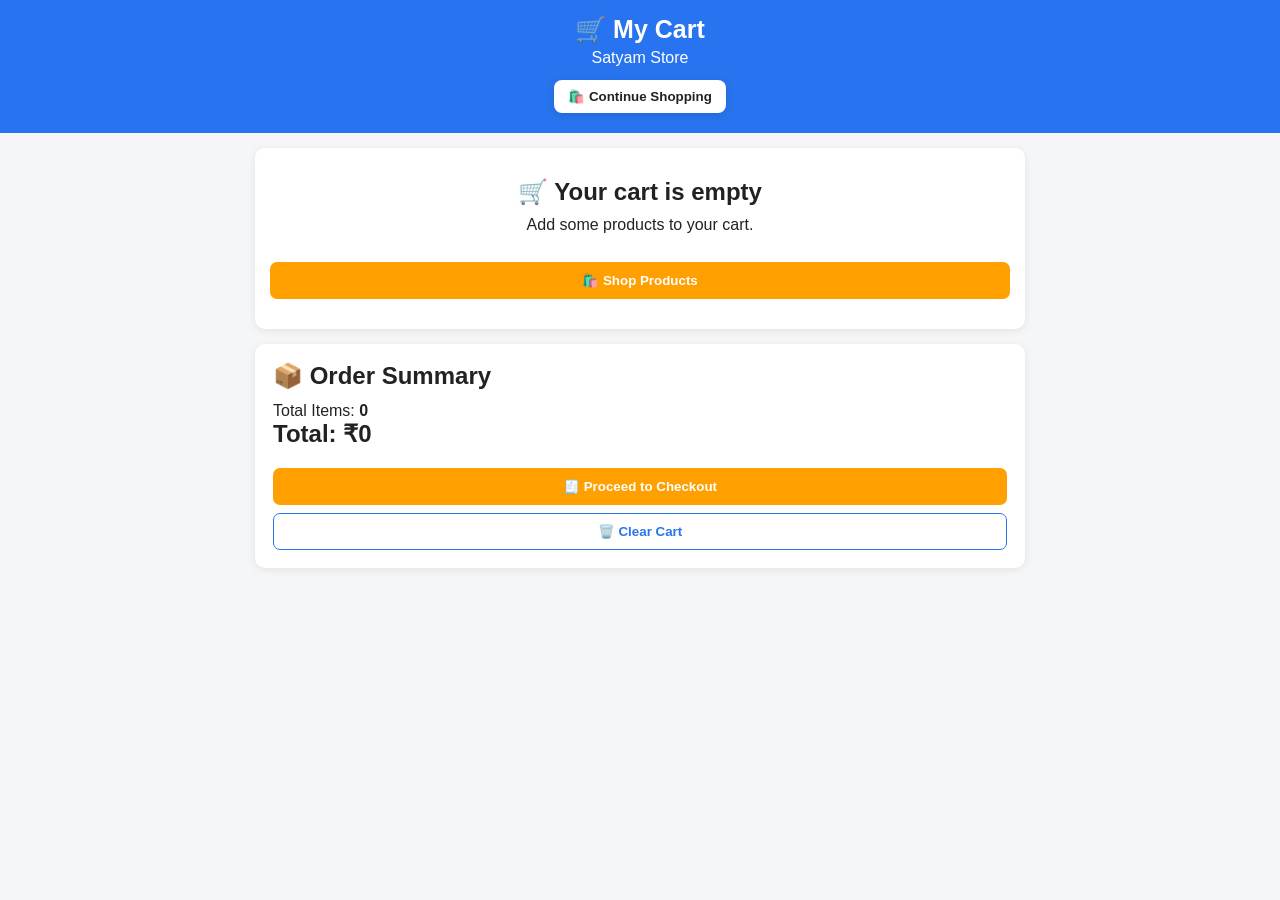
<file: cart.html>
<!DOCTYPE html>
<html lang="en">
<head>
  <meta charset="UTF-8">
  <meta name="viewport" content="width=device-width, initial-scale=1.0">

  <title>Satyam Store - Cart</title>

  <link rel="stylesheet" href="style.css">
</head>

<body>

<header>

  <h1>🛒 My Cart</h1>

  <p>Satyam Store</p>

  <button class="cart-box" onclick="continueShopping()">
    🛍️ Continue Shopping
  </button>

</header>


<div class="cart-page">

  <div id="cartItems"></div>

  <div class="cart-summary">

    <h2>📦 Order Summary</h2>

    <p>
      Total Items:
      <strong id="totalItems">0</strong>
    </p>

    <h2>
      Total:
      <span id="totalPrice">₹0</span>
    </h2>

    <button class="buy" onclick="checkout()">
      🧾 Proceed to Checkout
    </button>

    <button class="cart-btn" onclick="clearCart()">
      🗑️ Clear Cart
    </button>

  </div>

</div>


<script>

let cart = JSON.parse(
  localStorage.getItem("satyamCart") || "[]"
);


/* =========================
   DISPLAY CART
========================= */

function displayCart() {

  const cartItems =
    document.getElementById("cartItems");

  cartItems.innerHTML = "";

  let totalItems = 0;
  let totalPrice = 0;


  if (cart.length === 0) {

    cartItems.innerHTML = `

      <div class="empty-cart">

        <h2>🛒 Your cart is empty</h2>

        <p>Add some products to your cart.</p>

        <button class="buy" onclick="continueShopping()">
          🛍️ Shop Products
        </button>

      </div>

    `;

    updateSummary(0, 0);
    updateCartStorage();

    return;
  }


  cart.forEach(function(item, index) {

    const quantity =
      Math.max(1, Number(item.quantity) || 1);

    const price =
      Number(item.price) || 0;

    const itemTotal =
      price * quantity;

    totalItems += quantity;
    totalPrice += itemTotal;


    cartItems.innerHTML += `

      <div class="cart-item">

        <img
          src="${item.image}"
          alt="${item.name}"
        >

        <div class="cart-info">

          <h3>${item.name}</h3>

          <p class="price">
            ₹${price}
          </p>

          <div class="quantity">

            <button onclick="changeQuantity(${index}, -1)">
              −
            </button>

            <span>${quantity}</span>

            <button onclick="changeQuantity(${index}, 1)">
              +
            </button>

          </div>

          <p>
            Item Total:
            <strong>₹${itemTotal}</strong>
          </p>

          <button
            class="remove-btn"
            onclick="removeItem(${index})"
          >
            🗑️ Remove
          </button>

          <button
            class="buy"
            onclick="buyProduct(${index})"
          >
            🛒 Buy Now
          </button>

        </div>

      </div>

    `;

  });


  updateSummary(
    totalItems,
    totalPrice
  );

  updateCartStorage();

}


/* =========================
   QUANTITY
========================= */

function changeQuantity(index, amount) {

  if (!cart[index]) return;


  cart[index].quantity =
    Number(cart[index].quantity || 1) + amount;


  if (cart[index].quantity <= 0) {

    cart.splice(index, 1);

  }


  saveCart();
  displayCart();

}


/* =========================
   REMOVE
========================= */

function removeItem(index) {

  if (!cart[index]) return;

  cart.splice(index, 1);

  saveCart();

  displayCart();

}


/* =========================
   CLEAR CART
========================= */

function clearCart() {

  if (cart.length === 0) return;


  const confirmClear =
    confirm(
      "Are you sure you want to clear your cart?"
    );


  if (!confirmClear) return;


  cart = [];

  saveCart();

  displayCart();

}


/* =========================
   SAVE CART
========================= */

function saveCart() {

  localStorage.setItem(
    "satyamCart",
    JSON.stringify(cart)
  );

  updateCartStorage();

}


function updateCartStorage() {

  const count =
    cart.reduce(function(total, item) {

      return total +
        Number(item.quantity || 0);

    }, 0);


  localStorage.setItem(
    "satyamCartCount",
    count
  );

}


/* =========================
   SUMMARY
========================= */

function updateSummary(items, price) {

  document.getElementById(
    "totalItems"
  ).textContent = items;


  document.getElementById(
    "totalPrice"
  ).textContent =
    "₹" + price.toLocaleString("en-IN");

}


/* =========================
   BUY PRODUCT
========================= */

function buyProduct(index) {

  if (!cart[index]) return;


  if (!cart[index].link) {

    alert(
      "Product link is not available."
    );

    return;

  }


  window.open(
    cart[index].link,
    "_blank",
    "noopener,noreferrer"
  );

}


/* =========================
   CHECKOUT
========================= */

function checkout() {

  if (cart.length === 0) {

    alert("🛒 Your cart is empty!");

    return;

  }


  buyProduct(0);

}


/* =========================
   CONTINUE SHOPPING
========================= */

function continueShopping() {

  window.location.href =
    "index.html";

}


/* =========================
   PAGE LOAD
========================= */

document.addEventListener(
  "DOMContentLoaded",
  function() {

    displayCart();

  }
);

</script>

</body>
</html>
</file>
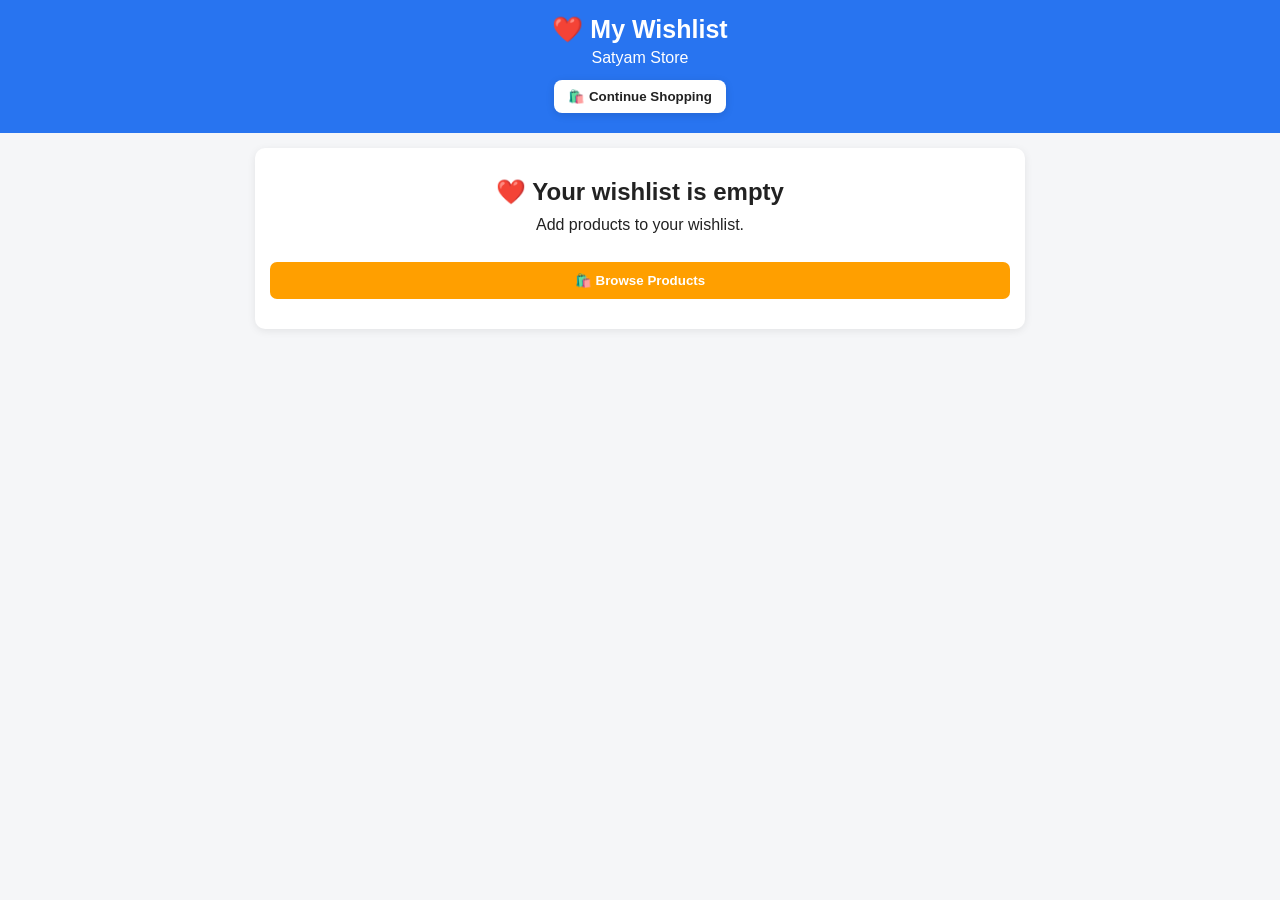
<file: wishlist.html>
<!DOCTYPE html>
<html lang="en">
<head>
  <meta charset="UTF-8">
  <meta name="viewport" content="width=device-width, initial-scale=1.0">

  <title>Satyam Store - Wishlist</title>

  <link rel="stylesheet" href="style.css">
</head>

<body>

<header>

  <h1>❤️ My Wishlist</h1>

  <p>Satyam Store</p>

  <button class="cart-box" onclick="continueShopping()">
    🛍️ Continue Shopping
  </button>

</header>


<div class="cart-page">

  <div id="wishlistItems"></div>

</div>


<script>

/* =========================
   ALL PRODUCTS
========================= */

const products = {

  "shirt-001": {
    name: "Men's Stylish Shirt",
    price: 499,
    image: "https://i.ibb.co/8LRJ0gFV/1000042707.jpg",
    link: "https://myntr.it/Up9d5ud"
  },

  "watch-002": {
    name: "Gwalbros T800 Ultra Smartwatch",
    price: 399,
    image: "https://i.ibb.co/4w9nwnWz/1000042714.jpg",
    link: "https://bitli.in/0NoeWDJ"
  },

  "earbuds-003": {
    name: "Wireless Earbuds",
    price: 199,
    image: "https://i.ibb.co/qKgbWsb/1000042719.jpg",
    link: "https://bitli.in/CPwRCg2"
  },

  "sneakers-004": {
    name: "Stylish Sneakers",
    price: 199,
    image: "https://i.ibb.co/bg0WNbMY/1000042720.jpg",
    link: "https://bitli.in/lhgyO7x"
  },

  "banarasi-saree-005": {
    name: "Banarasi Saree",
    price: 249,
    image: "https://i.ibb.co/1JpjNXXB/1000042754.jpg",
    link: "https://bitli.in/RVwbbDn"
  },

  "red-saree-006": {
    name: "Red Colour Saree",
    price: 499,
    image: "https://i.ibb.co/M5Ry3TTG/1000042757.jpg",
    link: "https://bitli.in/GBp6KG6"
  },

  "baggy-black-jeans-007": {
    name: "Baggy Black Colour Jeans",
    price: 399,
    image: "https://i.ibb.co/9kK0J5T5/1000042760.jpg",
    link: "https://bitli.in/gLAiKvl"
  },

  "fit-man-baggy-jeans-008": {
    name: "Fit Man Baggy Black Jeans",
    price: 499,
    image: "https://i.ibb.co/twHX743X/1000042764.jpg",
    link: "https://bitli.in/aOmi2XX"
  },

  "watch-cap-goggles-009": {
    name: "Wrist Watch + Cap + Goggles Combo",
    price: 249,
    image: "https://i.ibb.co/NnxVH6MD/1000042766.jpg",
    link: "https://bitli.in/Pr8oyCc"
  },

  "jewel-set-010": {
    name: "Jewel Set",
    price: 99,
    image: "https://i.ibb.co/2HRR9ks/1000042859.jpg",
    link: "https://bitli.in/VnW6ydI"
  },

  "dry-fruits-011": {
    name: "500 Gram Dry Fruits",
    price: 199,
    image: "https://i.ibb.co/mrVphmMk/1000042861.jpg",
    link: "https://bitli.in/T61E8pK"
  },

  "new-trending-shirt-012": {
    name: "New Trending Shirt",
    price: 249,
    image: "https://i.ibb.co/Tqnv3B8w/1000042865.jpg",
    link: "https://bitli.in/4ij4OKt"
  },

  "girl-watch-013": {
    name: "Girl Watch",
    price: 149,
    image: "https://i.ibb.co/zHDF8xwX/1000042867.jpg",
    link: "https://bitli.in/44k5iyT"
  },

  "new-earbuds-014": {
    name: "Earbuds",
    price: 150,
    image: "https://i.ibb.co/d4rmJNjr/1000043006.jpg",
    link: "https://bitli.in/V7Xs3ur"
  },

  "earphone-015": {
    name: "Earphone",
    price: 199,
    image: "https://i.ibb.co/fY7nDs14/1000043008.jpg",
    link: "https://bitli.in/yqH2Mzp"
  },

  "woman-kurti-016": {
    name: "Woman Kurti",
    price: 249,
    image: "https://i.ibb.co/BVqnq5QV/1000043022.jpg",
    link: "https://bitli.in/uvqPKm5"
  },

  "ladies-kurti-017": {
    name: "Ladies Kurti",
    price: 399,
    image: "https://i.ibb.co/S43kVRMY/1000043026.jpg",
    link: "https://bitli.in/adwWNgk"
  },

  "ladies-kurti-018": {
    name: "Ladies Kurti - Design 2",
    price: 399,
    image: "https://i.ibb.co/gpR2djY/1000043031.jpg",
    link: "https://bitli.in/adwWNgk"
  },

  "ladies-kurta-pant-019": {
    name: "Ladies Kurta and Pant Set",
    price: 299,
    image: "https://i.ibb.co/s9tCfkZn/1000043033.jpg",
    link: "https://bitli.in/Tpnio9z"
  },

  "woman-kurti-pant-020": {
    name: "Woman Kurti and Pant Set",
    price: 299,
    image: "https://i.ibb.co/SDWb72SB/1000043037.jpg",
    link: "https://bitli.in/fM9wi8H"
  },

  "mens-shirt-021": {
    name: "Mens Shirt",
    price: 149,
    image: "https://i.ibb.co/3mgsBCXt/1000043044.jpg",
    link: "https://bitli.in/yqsTAb4"
  },

  "tiger-snake-shirt-022": {
    name: "Tiger Snake Striped Casual Shirt",
    price: 149,
    image: "https://i.ibb.co/d0L9wjmH/1000043049.jpg",
    link: "https://bitli.in/thPWfjR"
  },

  "men-black-shirt-023": {
    name: "Men Casual Black Shirt",
    price: 249,
    image: "https://i.ibb.co/4g3jF4RD/1000043052.jpg",
    link: "https://bitli.in/rfnOWMd"
  },

  "wrist-watch-024": {
    name: "Wrist Watch",
    price: 299,
    image: "https://i.ibb.co/XkyGJ622/1000043054.jpg",
    link: "https://bitli.in/eadWbOY"
  },


  /* =========================
     NEW PRODUCTS 25-37
  ========================= */

  "red-gown-025": {
    name: "Red Gown",
    price: 349,
    image: "https://i.ibb.co/yBWQcLQL/1000043291.jpg",
    link: "https://bitli.in/8zqHnNe"
  },

  "jewellery-set-026": {
    name: "Jewellery Set",
    price: 171,
    image: "https://i.ibb.co/9HyT524Q/1000043296.jpg",
    link: "https://bitli.in/4yI9coT"
  },

  "jewel-set-027": {
    name: "Jewel Set",
    price: 199,
    image: "https://i.ibb.co/FLkwWDyB/1000043300.jpg",
    link: "https://bitli.in/dc65Yfs"
  },

  "women-earning-028": {
    name: "Women Earning",
    price: 171,
    image: "https://i.ibb.co/bjx2tLxg/1000043303.jpg",
    link: "https://bitli.in/a96U5nw"
  },

  "men-sneakers-029": {
    name: "Men Sneakers",
    price: 349,
    image: "https://i.ibb.co/dJ7wLnP8/1000043310.jpg",
    link: "https://bitli.in/JDifVu4"
  },

  "watch-pack-3-030": {
    name: "Watches Pack of 3",
    price: 249,
    image: "https://i.ibb.co/jv9dyBK7/1000043312.jpg",
    link: "https://bitli.in/xsg5yI7"
  },

  "watch-wristlet-031": {
    name: "Watch and Wristlet",
    price: 180,
    image: "https://i.ibb.co/gLK8T4CP/1000043315.jpg",
    link: "https://bitli.in/RDwo1qd"
  },

  "watches-pack-3-032": {
    name: "Watches Pack of 3",
    price: 250,
    image: "https://i.ibb.co/ns753881/1000043318.jpg",
    link: "https://bitli.in/CyOr703"
  },

  "men-trouser-033": {
    name: "Men Trouser",
    price: 299,
    image: "https://i.ibb.co/ycshzMcd/1000043320.jpg",
    link: "https://bitli.in/2x4ey1s"
  },

  "men-blue-baggy-jeans-034": {
    name: "Men Blue Baggy Jeans",
    price: 399,
    image: "https://i.ibb.co/0pQzWswh/1000043324.jpg",
    link: "https://bitli.in/r3gnO3e"
  },

  "men-tshirt-035": {
    name: "Men T-Shirt",
    price: 199,
    image: "https://i.ibb.co/Kx7jpv54/1000043327.jpg",
    link: "https://bitli.in/KXufha1"
  },

  "men-black-tshirt-036": {
    name: "Men Black T-Shirt",
    price: 150,
    image: "https://i.ibb.co/h3WfNQm/1000043334.jpg",
    link: "https://bitli.in/Fagkc5d"
  },

  "men-boys-tshirt-037": {
    name: "Men or Boy's T-Shirt",
    price: 80,
    image: "https://i.ibb.co/SXSvnHH5/1000043338.jpg",
    link: "https://bitli.in/lrXKxul"
  }

};


/* =========================
   GET WISHLIST
========================= */

function getWishlist() {

  try {

    const data = JSON.parse(
      localStorage.getItem("satyamWishlist") || "[]"
    );

    return Array.isArray(data) ? data : [];

  } catch {

    return [];

  }

}


/* =========================
   SAVE WISHLIST
========================= */

function saveWishlist(wishlist) {

  localStorage.setItem(
    "satyamWishlist",
    JSON.stringify(wishlist)
  );

}


/* =========================
   DISPLAY WISHLIST
========================= */

function displayWishlist() {

  const container =
    document.getElementById("wishlistItems");

  if (!container) return;

  container.innerHTML = "";

  const wishlist = getWishlist();


  /* EMPTY */

  if (wishlist.length === 0) {

    container.innerHTML = `

      <div class="empty-cart">

        <h2>❤️ Your wishlist is empty</h2>

        <p>
          Add products to your wishlist.
        </p>

        <button
          class="buy"
          onclick="continueShopping()"
        >
          🛍️ Browse Products
        </button>

      </div>

    `;

    return;

  }


  /* PRODUCTS */

  let validProducts = 0;

  wishlist.forEach(function(id) {

    const product = products[id];

    if (!product) return;

    validProducts++;


    container.innerHTML += `

      <div class="cart-item">

        <img
          src="${product.image}"
          alt="${product.name}"
          loading="lazy"
        >

        <div class="cart-info">

          <h3>
            ${product.name}
          </h3>

          <p class="price">
            ₹${product.price.toLocaleString("en-IN")}
          </p>

          <button
            class="buy"
            onclick="buyProduct('${id}')"
          >
            🛒 Buy Now
          </button>

          <button
            class="cart-btn"
            onclick="addToCart('${id}')"
          >
            🛒 Add to Cart
          </button>

          <button
            class="remove-btn"
            onclick="removeFromWishlist('${id}')"
          >
            ❤️ Remove
          </button>

        </div>

      </div>

    `;

  });


  /* INVALID OLD IDS */

  if (validProducts === 0) {

    container.innerHTML = `

      <div class="empty-cart">

        <h2>❤️ Your wishlist is empty</h2>

        <p>
          Browse products and add them to your wishlist.
        </p>

        <button
          class="buy"
          onclick="continueShopping()"
        >
          🛍️ Browse Products
        </button>

      </div>

    `;

  }

}


/* =========================
   REMOVE FROM WISHLIST
========================= */

function removeFromWishlist(id) {

  let wishlist = getWishlist();

  wishlist = wishlist.filter(function(item) {
    return item !== id;
  });

  saveWishlist(wishlist);

  displayWishlist();

}


/* =========================
   ADD TO CART
========================= */

function addToCart(id) {

  const product = products[id];

  if (!product) {

    alert("Product not found.");

    return;

  }


  let cart;

  try {

    cart = JSON.parse(
      localStorage.getItem("satyamCart") || "[]"
    );

  } catch {

    cart = [];

  }


  if (!Array.isArray(cart)) {
    cart = [];
  }


  const existing = cart.find(function(item) {
    return item.id === id;
  });


  if (existing) {

    existing.quantity =
      Number(existing.quantity || 0) + 1;

  } else {

    cart.push({

      id: id,

      name: product.name,

      price: product.price,

      image: product.image,

      link: product.link,

      quantity: 1

    });

  }


  localStorage.setItem(
    "satyamCart",
    JSON.stringify(cart)
  );


  updateCartCount();


  alert("🛒 Product added to cart!");

}


/* =========================
   CART COUNT
========================= */

function updateCartCount() {

  let cart;

  try {

    cart = JSON.parse(
      localStorage.getItem("satyamCart") || "[]"
    );

  } catch {

    cart = [];

  }


  if (!Array.isArray(cart)) {
    cart = [];
  }


  const count = cart.reduce(function(total, item) {

    return total +
      Number(item.quantity || 0);

  }, 0);


  localStorage.setItem(
    "satyamCartCount",
    count
  );

}


/* =========================
   BUY NOW
========================= */

function buyProduct(id) {

  const product = products[id];

  if (!product || !product.link) {

    alert(
      "Product link is not available."
    );

    return;

  }


  window.open(
    product.link,
    "_blank",
    "noopener,noreferrer"
  );

}


/* =========================
   CONTINUE SHOPPING
========================= */

function continueShopping() {

  window.location.href =
    "index.html";

}


/* =========================
   PAGE LOAD
========================= */

document.addEventListener(
  "DOMContentLoaded",
  function() {

    displayWishlist();

    updateCartCount();

  }
);

</script>

</body>
</html>
</file>
<file: style.css>
* {
  box-sizing: border-box;
  margin: 0;
  padding: 0;
}

body {
  font-family: Arial, sans-serif;
  background: #f5f6f8;
  color: #222;
}


/* =========================
   HEADER
========================= */

header {
  background: #2874f0;
  color: white;
  padding: 15px;
  text-align: center;
}

header h1 {
  font-size: 25px;
  margin-bottom: 5px;
}

header p {
  margin-bottom: 8px;
}

.cart-box,
.wishlist-box {
  border: none;
  cursor: pointer;
  margin: 5px;
  padding: 9px 14px;
  background: white;
  color: #222;
  border-radius: 8px;
  font-weight: bold;
  box-shadow: 0 2px 8px rgba(0,0,0,0.12);
}

#cartCount,
#wishlistCount {
  background: #e53935;
  color: white;
  padding: 3px 8px;
  border-radius: 20px;
}


/* =========================
   HERO
========================= */

.hero {
  margin: 15px;
  padding: 25px 20px;
  border-radius: 14px;
  background: linear-gradient(135deg, #2874f0, #6c3df4);
  color: white;
  text-align: center;
}

.hero h2 {
  font-size: 26px;
  margin-bottom: 8px;
}

.hero p {
  margin-bottom: 18px;
}

.hero button {
  border: none;
  padding: 11px 22px;
  border-radius: 7px;
  background: white;
  color: #2874f0;
  font-weight: bold;
  font-size: 15px;
  cursor: pointer;
}


/* =========================
   SEARCH
========================= */

.search {
  margin: 15px;
}

.search input {
  width: 100%;
  padding: 13px;
  border: none;
  border-radius: 8px;
  font-size: 16px;
  outline: none;
  box-shadow: 0 2px 8px rgba(0,0,0,0.06);
}


/* =========================
   CATEGORIES
========================= */

.categories {
  display: flex;
  gap: 8px;
  overflow-x: auto;
  padding: 0 15px 10px;
}

.categories button {
  border: none;
  background: white;
  padding: 10px 14px;
  border-radius: 8px;
  cursor: pointer;
  font-weight: bold;
  white-space: nowrap;
}

.categories button:active {
  transform: scale(0.96);
}


/* =========================
   PRODUCTS
========================= */

.container {
  padding: 15px;
}

.products {
  display: grid;
  grid-template-columns: repeat(2, 1fr);
  gap: 12px;
}

.product {
  position: relative;
  background: white;
  border-radius: 10px;
  padding: 12px;
  box-shadow: 0 2px 8px rgba(0,0,0,0.08);
  overflow: hidden;
  transition: transform 0.2s ease, box-shadow 0.2s ease;
}

.product:hover {
  transform: translateY(-4px);
  box-shadow: 0 6px 18px rgba(0,0,0,0.15);
}

.product img {
  width: 100%;
  height: 180px;
  object-fit: contain;
  background: white;
  border-radius: 8px;
}

.product h3 {
  font-size: 16px;
  margin: 8px 0;
  min-height: 40px;
  line-height: 20px;
}


/* =========================
   DEAL
========================= */

.deal-badge {
  position: absolute;
  top: 10px;
  left: 10px;
  background: #e53935;
  color: white;
  padding: 5px 9px;
  border-radius: 5px;
  font-size: 11px;
  font-weight: bold;
  z-index: 2;
}


/* =========================
   WISHLIST
========================= */

.wishlist-btn {
  position: absolute;
  top: 10px;
  right: 10px;
  width: 40px;
  height: 40px;
  border: none;
  border-radius: 50%;
  background: white;
  color: #e53935;
  font-size: 25px;
  cursor: pointer;
  z-index: 3;
  box-shadow: 0 2px 8px rgba(0,0,0,0.15);
}

.wishlist-btn.active {
  background: #e53935;
  color: white;
}


/* =========================
   PRICE
========================= */

.old-price {
  text-decoration: line-through;
  color: #777;
  font-size: 14px;
  margin-top: 8px;
}

.price {
  color: #111;
  font-size: 19px;
  font-weight: bold;
  margin-top: 8px;
}

.discount {
  color: #008a00;
  font-size: 13px;
  font-weight: bold;
  margin-left: 5px;
}


/* =========================
   BUTTONS
========================= */

.cart-btn {
  width: 100%;
  margin-top: 8px;
  padding: 10px;
  border: 1px solid #2874f0;
  border-radius: 7px;
  background: white;
  color: #2874f0;
  font-weight: bold;
  cursor: pointer;
}

.cart-btn.added {
  background: #008a00;
  border-color: #008a00;
  color: white;
}

.buy {
  width: 100%;
  margin-top: 8px;
  padding: 11px;
  border: none;
  border-radius: 7px;
  background: #ff9f00;
  color: white;
  font-weight: bold;
  cursor: pointer;
}

.buy:active,
.cart-btn:active,
.cart-box:active,
.wishlist-box:active {
  transform: scale(0.96);
}


/* =========================
   CART PAGE
========================= */

.cart-page {
  padding: 15px;
  max-width: 800px;
  margin: auto;
}

.cart-item {
  background: white;
  padding: 12px;
  margin-bottom: 12px;
  border-radius: 10px;
  display: flex;
  gap: 12px;
  box-shadow: 0 2px 8px rgba(0,0,0,0.08);
}

.cart-item img {
  width: 120px;
  height: 120px;
  object-fit: contain;
  border-radius: 8px;
  background: #f8f8f8;
}

.cart-info {
  flex: 1;
}

.cart-info h3 {
  font-size: 17px;
  margin-bottom: 6px;
}

.quantity {
  display: flex;
  align-items: center;
  gap: 12px;
  margin: 10px 0;
}

.quantity button {
  width: 35px;
  height: 35px;
  border: none;
  border-radius: 6px;
  background: #2874f0;
  color: white;
  font-size: 20px;
  cursor: pointer;
}

.quantity span {
  font-weight: bold;
  min-width: 20px;
  text-align: center;
}

.remove-btn {
  border: none;
  background: #e53935;
  color: white;
  padding: 9px 12px;
  border-radius: 6px;
  margin-top: 8px;
  cursor: pointer;
}

.cart-summary {
  background: white;
  padding: 18px;
  margin-top: 15px;
  border-radius: 10px;
  box-shadow: 0 2px 8px rgba(0,0,0,0.08);
}

.cart-summary h2 {
  margin-bottom: 12px;
}

.empty-cart {
  background: white;
  padding: 30px 15px;
  text-align: center;
  border-radius: 10px;
  box-shadow: 0 2px 8px rgba(0,0,0,0.08);
}

.empty-cart p {
  margin: 10px 0 20px;
}


/* =========================
   MOBILE
========================= */

@media (max-width: 500px) {

  .products {
    grid-template-columns: repeat(2, 1fr);
    gap: 10px;
  }

  .product {
    padding: 10px;
  }

  .product img {
    height: 145px;
  }

  .product h3 {
    font-size: 14px;
  }

  .price {
    font-size: 17px;
  }

  .discount {
    display: block;
    margin-left: 0;
    margin-top: 3px;
  }

  .cart-item {
    align-items: flex-start;
  }

  .cart-item img {
    width: 95px;
    height: 95px;
  }

  .cart-info h3 {
    font-size: 15px;
  }

  .quantity {
    gap: 8px;
  }

}
</file>
